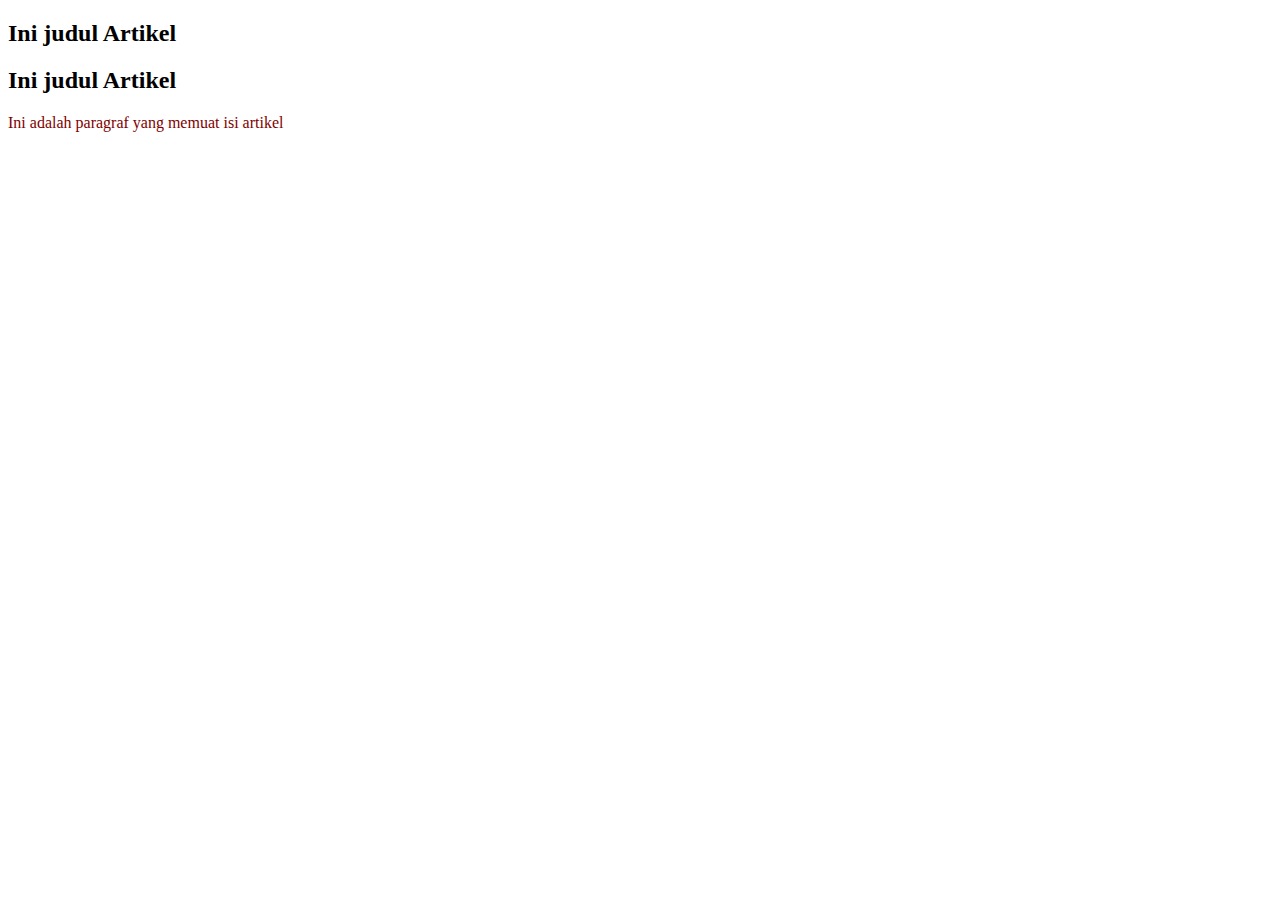
<file: index.html>
<!DOCTYPE html>
<html>
    <head>
        <title>Belajar HTML #01</title>
        <link rel="stylesheet" type="text/css" href=""style.css>
    </head>
    <body>
        <h2 id="heading">Ini judul Artikel</h2>
        <h2 class="head">Ini judul Artikel</h2>
        <p style="color:maroon;">Ini adalah paragraf yang memuat isi artikel</p>
   </body>
</html>
</file>
